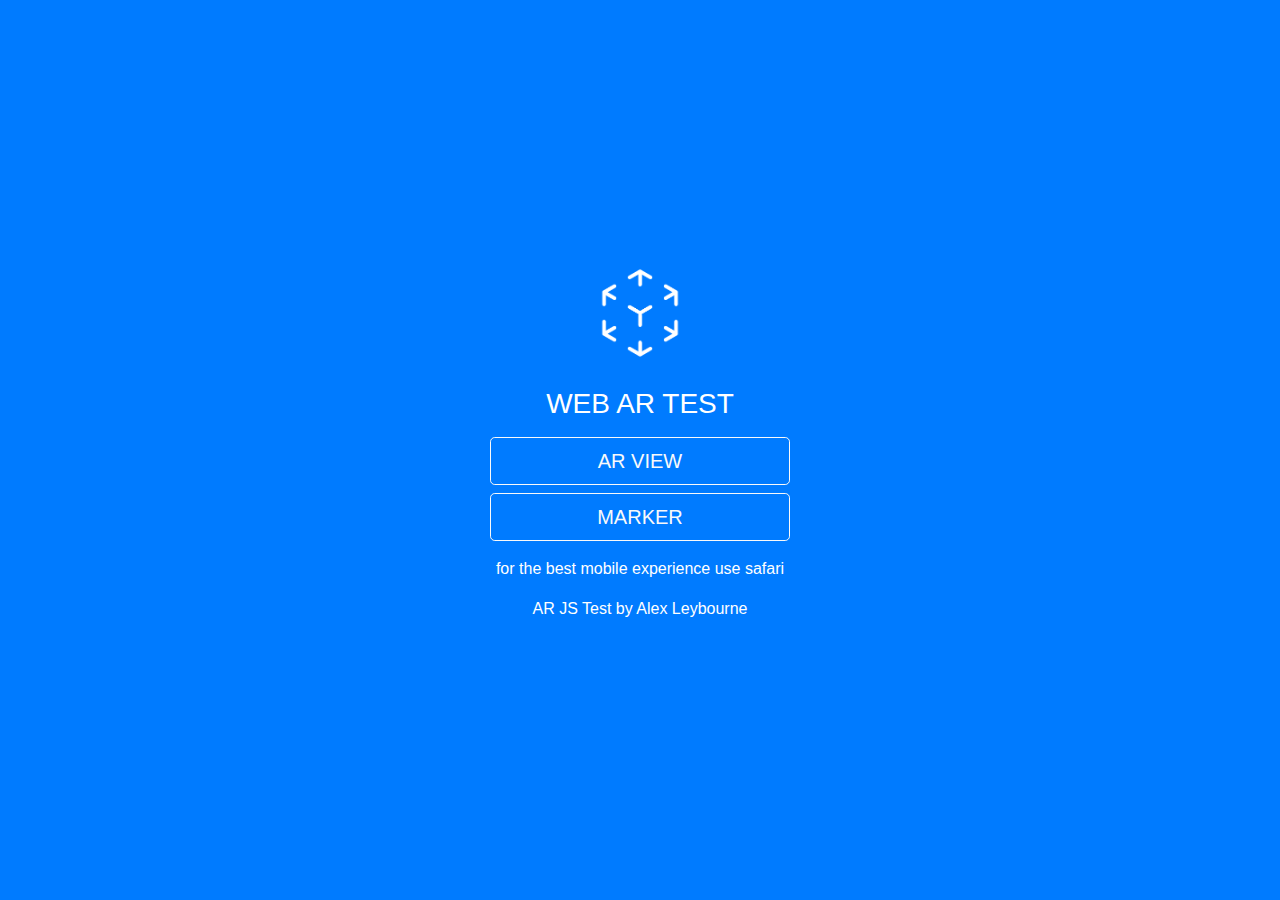
<file: index.html>
<!DOCTYPE html>
<html lang="en">
<head>
    <meta charset="UTF-8">
    <meta name="viewport" content="width=device-width, initial-scale=1.0">
    <meta http-equiv="X-UA-Compatible" content="ie=edge">
    <title>Web Ar Test</title>
<!-- Booty Strap -->
    <link rel="stylesheet" href="https://stackpath.bootstrapcdn.com/bootstrap/4.3.1/css/bootstrap.min.css" integrity="sha384-ggOyR0iXCbMQv3Xipma34MD+dH/1fQ784/j6cY/iJTQUOhcWr7x9JvoRxT2MZw1T" crossorigin="anonymous">
    <link rel="stylesheet" href="styles.css" >
</head>

<body>
    
    <div class="container">
        <div class="text-center" data-gr-c-s-loaded="true">
                <form class="form-signin">
                  <img class="mb-4" src="Ar_Icon.png" alt="Icon" width="100" height="100">
                  <h1 class="h3 mb-3" style="color: white;">WEB AR TEST</h1>
                  <label for="inputEmail" class="sr-only">Email address</label>
                  <a href="Ar.html" class="btn btn-lg btn-outline-light btn-block" >AR VIEW</a>
                  <a href="Marker.html" class="btn btn-lg btn-outline-light btn-block" >MARKER</a>
                  <p class="mt-3 mb-3" style="color: white;">for the best mobile experience use safari</p>
                  <p class="" style="color: white; font-size: 8;">AR JS Test by <a href="http://alexleybourne.com/" style="color: white;">Alex Leybourne</a></p>
                </form>
              
            
        </div>
    </div>
</body>
</html>
</file>
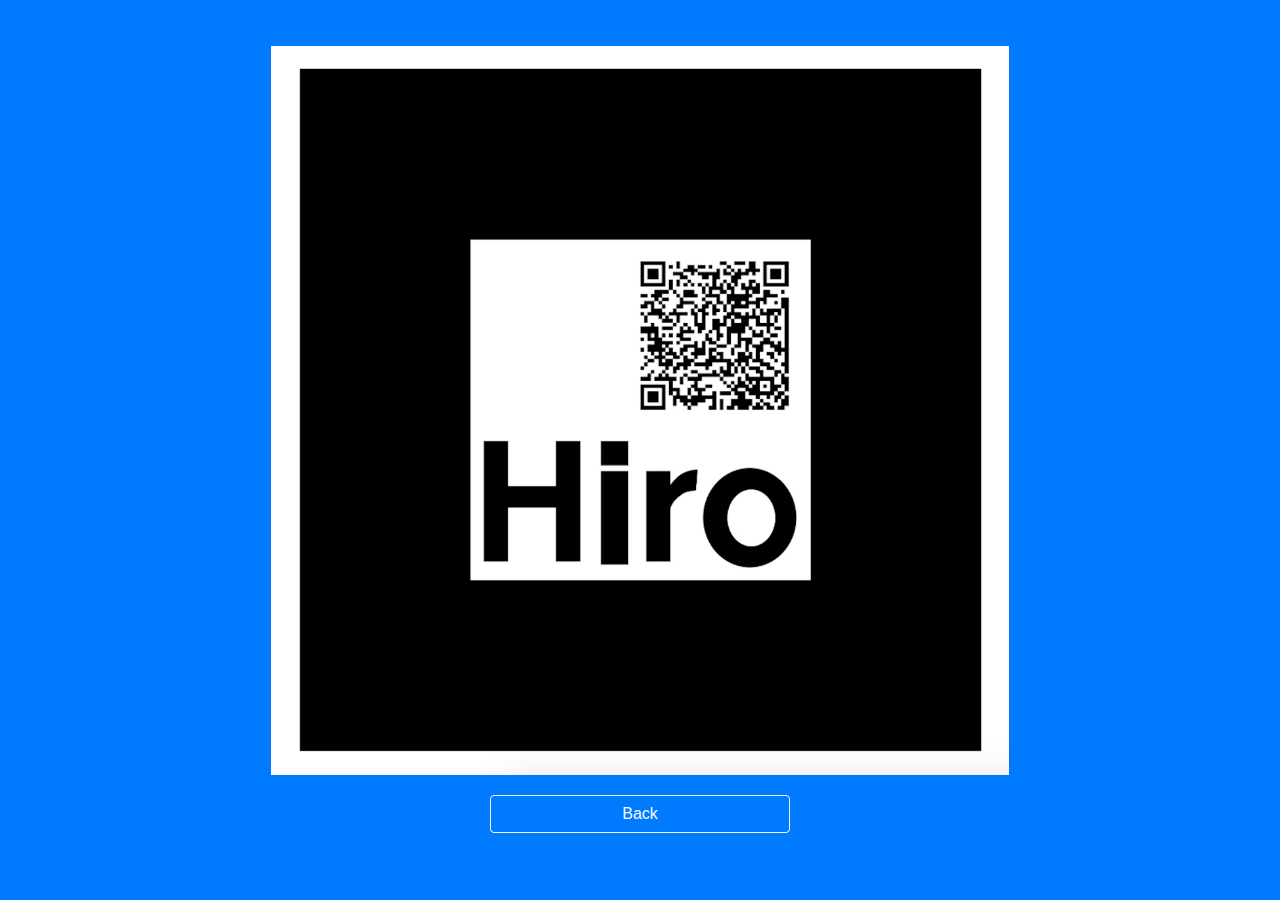
<file: Marker.html>
<!DOCTYPE html>
<html lang="en">
  <head>
    <meta charset="UTF-8" />
    <meta name="viewport" content="width=device-width, initial-scale=1.0" />
    <meta http-equiv="X-UA-Compatible" content="ie=edge" />
    <title>Web Ar Test</title>
    <!-- Booty Strap -->
    <link
      rel="stylesheet"
      href="https://stackpath.bootstrapcdn.com/bootstrap/4.3.1/css/bootstrap.min.css"
      integrity="sha384-ggOyR0iXCbMQv3Xipma34MD+dH/1fQ784/j6cY/iJTQUOhcWr7x9JvoRxT2MZw1T"
      crossorigin="anonymous"
    />
    <link rel="stylesheet" href="styles.css" />
  </head>

  <body>
    <div class="imgbox text-center">
    <img
        class="center-fit"
        src="QR_Code.jpg"
        alt="Marker Image"
    />
    <div class="form-signin">
    <a href="index.html" class="btn btn-outline-light btn-block" >Back</a>
    </div>
    </div>


  </body>
</html>
</file>
<file: styles.css>
html,
body {
  height: 100%;
}

* {
    margin: 0;
    padding: 0;
}
.imgbox {
    display: grid;
    height: 100%;
}
.center-fit {
    max-width: 90%;
    max-height: 90vh;
    margin: auto;
}

body {
  display: -ms-flexbox;
  display: -webkit-box;
  display: flex;
  -ms-flex-align: center;
  -ms-flex-pack: center;
  -webkit-box-align: center;
  align-items: center;
  -webkit-box-pack: center;
  justify-content: center;
  padding-top: 40px;
  padding-bottom: 40px;
  background-color: #007bff;
}

.form-signin {
  width: 100%;
  max-width: 330px;
  padding: 15px;
  margin: 0 auto;
}
.form-signin .checkbox {
  font-weight: 400;
}
.form-signin .form-control {
  position: relative;
  box-sizing: border-box;
  height: auto;
  padding: 10px;
  font-size: 16px;
}
.form-signin .form-control:focus {
  z-index: 2;
}
.form-signin input[type="email"] {
  margin-bottom: -1px;
  border-bottom-right-radius: 0;
  border-bottom-left-radius: 0;
}
.form-signin input[type="password"] {
  margin-bottom: 10px;
  border-top-left-radius: 0;
  border-top-right-radius: 0;
}
</file>
